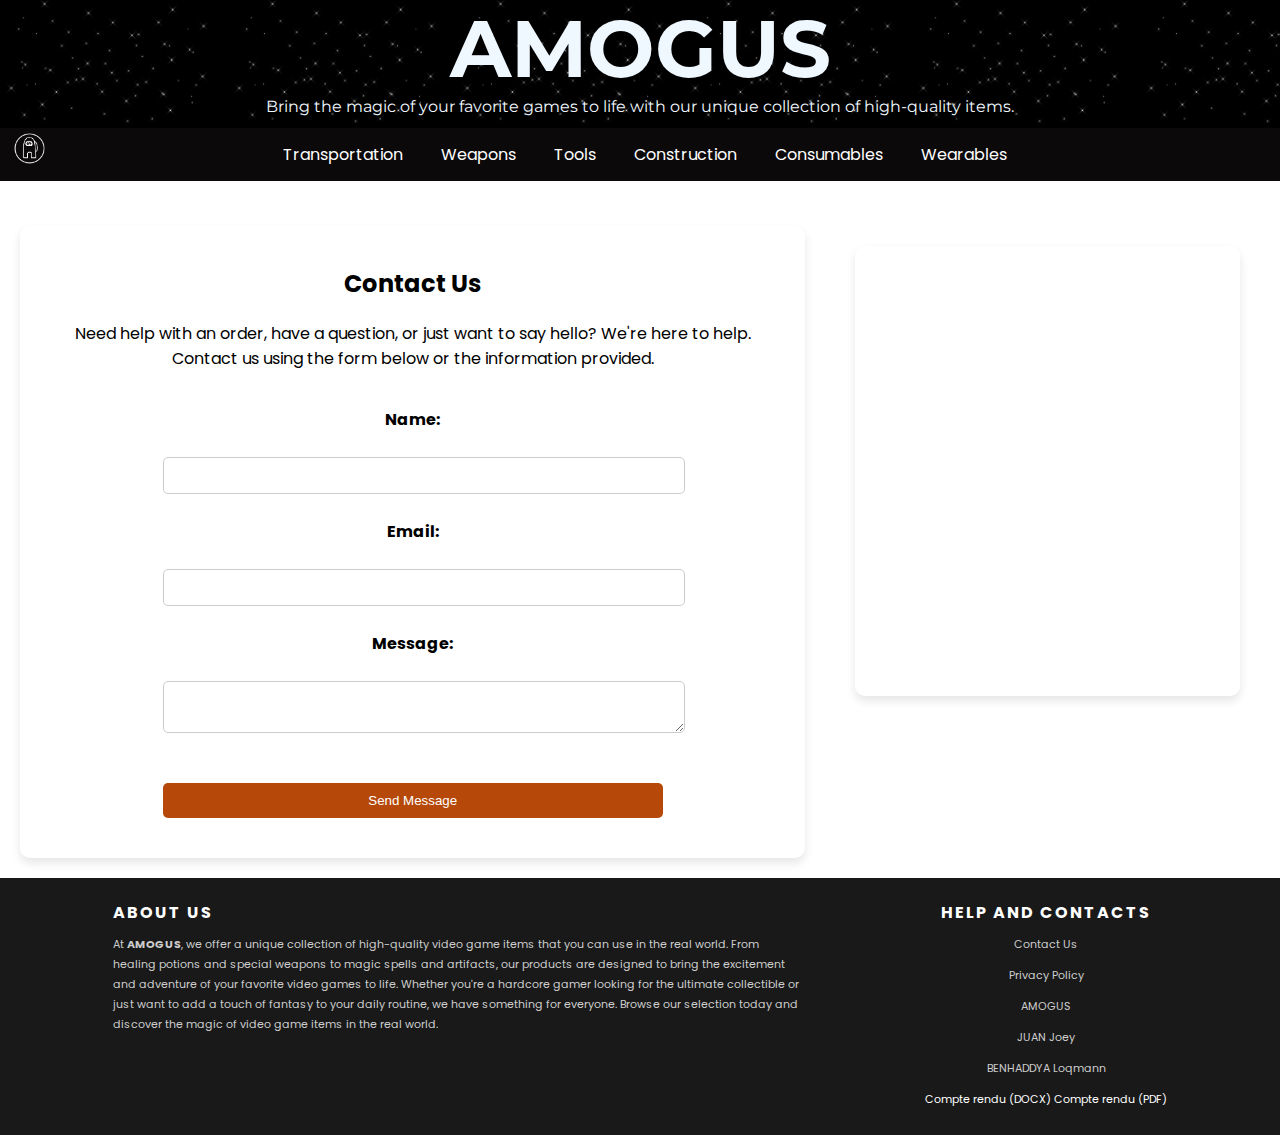
<file: html/contact.html>
<!DOCTYPE html>
<html lang="en">

<head>
  <meta charset="UTF-8">
  <link rel="stylesheet" href="../css/contact/style.css" type="text/css">
  <title>Contact Us - Video Game Items</title>
  <script src="../js/productObject.js"></script>

</head>

<body>
  <button onclick="topFunction()" id="myBtn" title="Go to top">Top </button>
  <script src="../js/index.js"></script>
  <header>
    <h1  onclick="window.location.replace('index.html')"> AMOGUS </h1>
    <p >Bring the magic of your favorite games to life with our unique collection of high-quality
      items.</p>
  </header>
  <nav class="menu">
    <div id="navMenu">

    </div>
  </nav>
  <br>
  <main>
    <div class="left">
      <h2>Contact Us</h2>
      <p>Need help with an order, have a question, or just want to say hello? We're here to help. Contact us using the
        form below or the information provided.</p>
      <form action="send-message.php" method="POST">
        <label for="name">Name:</label><br>
        <input type="text" id="name" name="name"><br>
        <label for="email">Email:</label><br>
        <input type="email" id="email" name="email"><br>
        <label for="message">Message:</label><br>
        <textarea id="message" name="message"></textarea><br><br>
        <input type="submit" value="Send Message">
      </form>
    </div>
    <iframe
      src="https://www.google.com/maps/embed?pb=!1m18!1m12!1m3!1d2632.7113356864265!2d2.168515810103284!3d48.71099811106873!2m3!1f0!2f0!3f0!3m2!1i1024!2i768!4f13.1!3m3!1m2!1s0x47e67f538f1df01d%3A0xe5d2ea29a4e0ceb!2sUniversit%C3%A9%20Paris-Saclay%20-%20IUT%20d&#39;Orsay!5e0!3m2!1sen!2sus!4v1670154214162!5m2!1sen!2sus"
      width="600" height="450" style="border:0;" allowfullscreen="" loading="lazy"
      referrerpolicy="no-referrer-when-downgrade"></iframe>
  </main>
  <footer>
    <div class="footer-left">
      <h6 class="h_about">About Us</h6>
      <p class="about">At <strong>AMOGUS</strong>, we offer a unique collection of high-quality video game items
        that you can use in the real world. From healing potions and special weapons to magic spells and
        artifacts, our products are designed to bring the excitement and adventure of your favorite video games
        to life. Whether you're a hardcore gamer looking for the ultimate collectible or just want to add a
        touch of fantasy to your daily routine, we have something for everyone. Browse our selection today and
        discover the magic of video game items in the real world.</p>
    </div>
    <div class="footer-right">
      <h6 class="h_contact">Help and contacts</h6>
      <a href="contact.html">
        <p>Contact Us</p>
      </a>

      <p>Privacy Policy</p>

      <a href="index.html">
        <p>AMOGUS</p>
      </a>
      <p>JUAN Joey</p>
      <p>BENHADDYA Loqmann</p>
      <a href="../compte-rendu.docx">Compte rendu (DOCX)</a>
      <a href="../compte-rendu.pdf">Compte rendu (PDF)</a>
    </div>
  </footer>
</body>

</html>
</file>
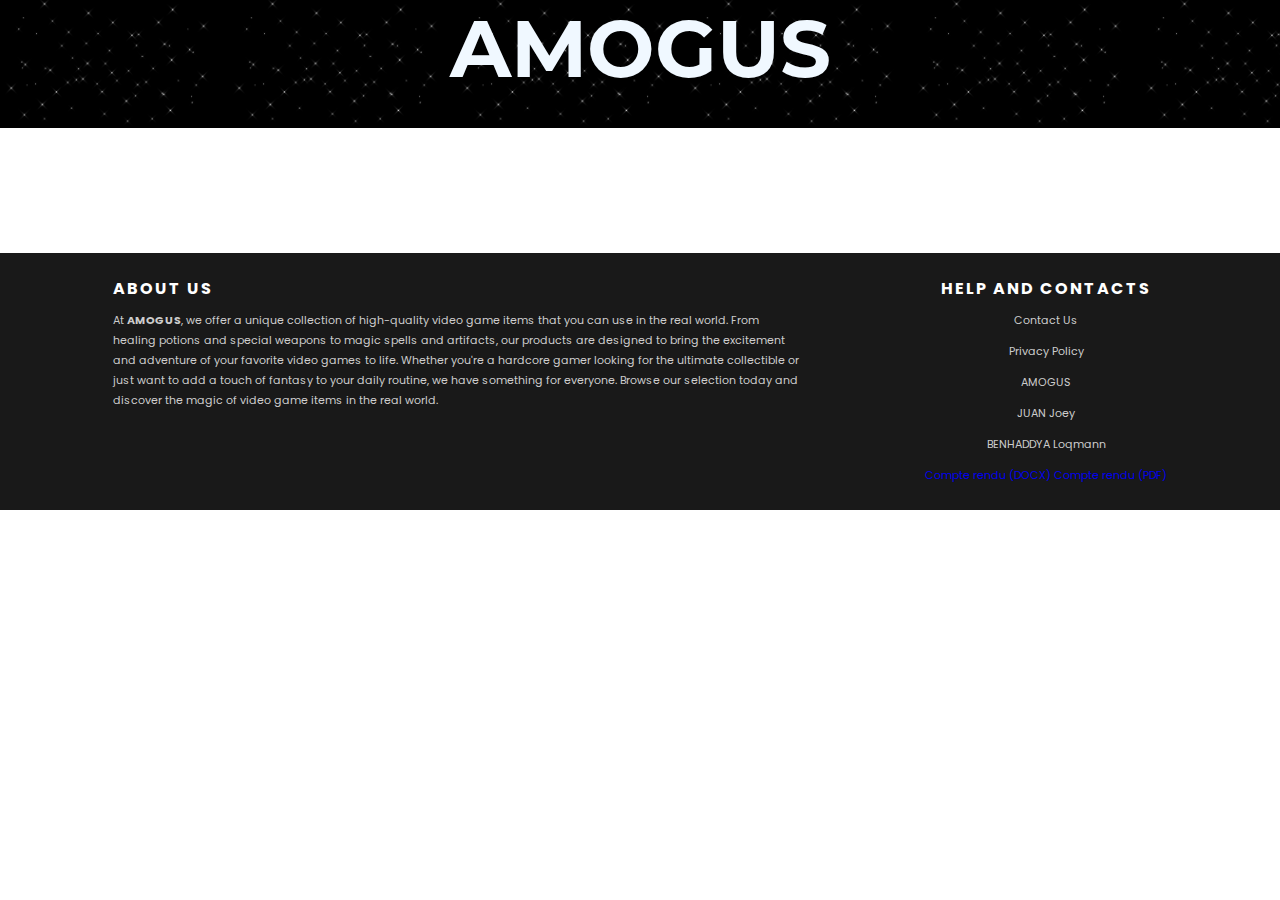
<file: html/product.html>
<!DOCTYPE html>
<html lang="en">

<head>
  <meta charset="utf-8">
  <link rel="stylesheet" href="../css/product/style.css" type="text/css">
  <title> AMOGUS </title>
  <script src="../js/productObject.js"></script>
</head>

<body>

  <button onclick="topFunction()" id="myBtn" title="Go to top">Top </button>
  <script src="../js/index.js"></script>

  <header>
    <h1  onclick="window.location.replace('index.html')"> AMOGUS </h1>
  </header>
  <nav class="menu">
    <div id="navMenu">

    </div>
  </nav>
  <br>
  <!-- CORPS DE LA PAGE -->
  <main>
    <div class="pageWrapper">
      <div class="bodyWrapper" id="bodyWrapper">

      </div>
    </div>
  </main>
  <footer>
    <div class="footer-left">
      <h6 class="h_about">About Us</h6>
      <p class="about">At <strong>AMOGUS</strong>, we offer a unique collection of high-quality video game items
        that you can use in the real world. From healing potions and special weapons to magic spells and
        artifacts, our products are designed to bring the excitement and adventure of your favorite video games
        to life. Whether you're a hardcore gamer looking for the ultimate collectible or just want to add a
        touch of fantasy to your daily routine, we have something for everyone. Browse our selection today and
        discover the magic of video game items in the real world.</p>
    </div>
    <div class="footer-right">
      <h6 class="h_contact">Help and contacts</h6>
      <a href="contact.html">
        <p>Contact Us</p>
      </a>

      <p>Privacy Policy</p>

      <a href="index.html">
        <p>AMOGUS</p>
      </a>
      <p>JUAN Joey</p>
      <p>BENHADDYA Loqmann</p>
      <a href="../compte-rendu.docx">Compte rendu (DOCX)</a>
      <a href="../compte-rendu.pdf">Compte rendu (PDF)</a>
    </div>
  </footer>
</body>

</html>
</file>
<file: css/contact/style.css>
@import "desktop/desktop.css" screen and (min-width: 800px);
@import "mobile/mobile.css" screen and (max-width: 800px);
@import url('https://fonts.googleapis.com/css?family=Poppins');

body {
  font-family: 'Poppins';
  font-size: 16px;
  font-style: normal;
  font-weight: 400;
}

/*This is the button that redirects to the top of the page*/
#myBtn {
    display: none; /* Hidden by default */
    position: fixed; /* Fixed/sticky position */
    bottom: 20px; /* Place the button at the bottom of the page */
    right: 30px; /* Place the button 30px from the right */
    z-index: 99; /* Make sure it does not overlap */
    border: none; /* Remove borders */
    outline: none; /* Remove outline */
    background-color: red; /* Set a background color */
    color: white; /* Text color */
    cursor: pointer; /* Add a mouse pointer on hover */
    padding: 15px; /* Some padding */
    border-radius: 10px; /* Rounded corners */
    font-size: 18px; /* Increase font size */
  }
  
  #myBtn:hover {
    background-color: #555; /* Add a dark-grey background on hover */

  }
</file>
<file: css/product/style.css>
@import "desktop/desktop.css" screen and (min-width: 800px);
@import "mobile/mobile.css" screen and (min-width: 320px) and (max-width: 800px);
@import url('https://fonts.googleapis.com/css?family=Poppins');

body {
  font-family: 'Poppins';
  font-size: 16px;
  font-style: normal;
  font-weight: 400;
}
/*This is the button that redirects to the top of the page*/
#myBtn {
    display: none; /* Hidden by default */
    position: fixed; /* Fixed/sticky position */
    bottom: 20px; /* Place the button at the bottom of the page */
    right: 30px; /* Place the button 30px from the right */
    z-index: 99; /* Make sure it does not overlap */
    border: none; /* Remove borders */
    outline: none; /* Remove outline */
    background-color: red; /* Set a background color */
    color: white; /* Text color */
    cursor: pointer; /* Add a mouse pointer on hover */
    padding: 15px; /* Some padding */
    border-radius: 10px; /* Rounded corners */
    font-size: 18px; /* Increase font size */
  }
  
  #myBtn:hover {
    background-color: #555; /* Add a dark-grey background on hover */
  }

.pageWrapper{
  margin-bottom: 100px;
}
</file>
